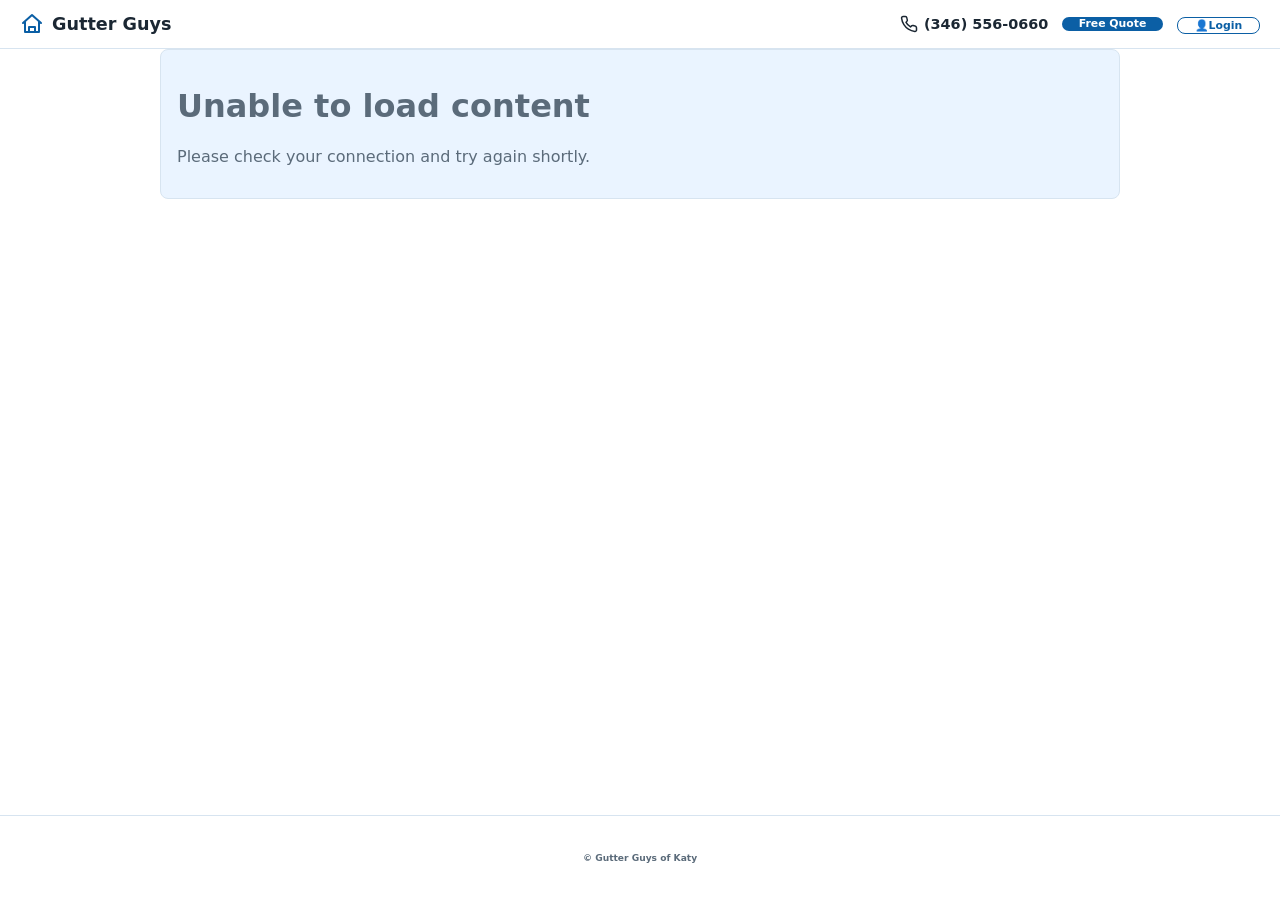
<file: index.html>
<!DOCTYPE html>
<html lang="en">
<head>
<meta charset="UTF-8">
<meta name="viewport" content="width=device-width, initial-scale=1.0">
<title>Gutter Guys of Katy</title>
<meta name="description" content="Gutter Guys">
<link rel="manifest" href="manifest.json">
<meta name="theme-color" content="#0b5fa5">
<link rel="icon" href="assets/icons/icon-192.png">
<link rel="apple-touch-icon" href="assets/icons/icon-192.png">
<link rel="stylesheet" href="assets/css/styles.css">
</head>
<body>
  <div id="site-nav-wrapper">
    <header id="site-header">
      <a class="site-brand" href="#home">
        <svg viewBox="0 0 24 24" width="24" height="24" fill="none" stroke="currentColor" stroke-width="2" stroke-linecap="round" stroke-linejoin="round"><path d="M3 11 12 3l9 8"/><path d="M5 10v10h14V10"/><path d="M9 20v-5h6v5"/></svg>
        Gutter Guys
      </a>
      <div class="site-actions">
        <a class="site-phone" href="tel:+13465560660">
          <svg viewBox="0 0 24 24" width="18" height="18" fill="none" stroke="currentColor" stroke-width="2" stroke-linecap="round" stroke-linejoin="round"><path d="M22 16.9v3a2 2 0 0 1-2.2 2 19.8 19.8 0 0 1-8.6-3.1 19.5 19.5 0 0 1-6-6A19.8 19.8 0 0 1 2.1 4.2 2 2 0 0 1 4.1 2h3a2 2 0 0 1 2 1.7c.1.9.3 1.8.6 2.6a2 2 0 0 1-.5 2.1L8 9.9a16 16 0 0 0 6 6l1.4-1.4a2 2 0 0 1 2.1-.5c.8.3 1.7.5 2.6.6a2 2 0 0 1 1.7 2z"/></svg>
          <span>(346) 556-0660</span>
        </a>
        <a class="site-btn site-btn-primary" href="#rfq">Free Quote</a>
        <div class="account-menu" id="account-menu">
          <button type="button" class="site-btn site-btn-ghost" id="site-login-btn" aria-haspopup="true" aria-expanded="false" aria-controls="account-menu-dropdown">
            <span aria-hidden="true">👤</span><span class="site-login-label">Login</span>
          </button>
          <div class="account-menu-dropdown" id="account-menu-dropdown" hidden>
            <div class="account-menu-modules" id="site-subnav-inner"></div>
            <div class="account-menu-divider"></div>
            <a class="account-menu-item" href="#profile">Profile</a>
            <a class="account-menu-item" href="#account">Account</a>
            <button type="button" class="account-menu-item account-menu-logout" id="account-menu-logout">Log out</button>
          </div>
        </div>
      </div>
    </header>
  </div>

  <main id="app" aria-live="polite">
    <p class="loading">Loading&hellip;</p>
  </main>


  <div id="toast" class="toast" role="status" hidden></div>

  <div id="login-modal" class="login-modal" hidden>
    <div class="login-modal-backdrop" id="login-modal-backdrop"></div>
    <div class="login-modal-card" role="dialog" aria-modal="true" aria-labelledby="login-modal-title">
      <button type="button" class="login-modal-close" id="login-modal-close" aria-label="Close">&times;</button>
      <h2 id="login-modal-title">Log in</h2>

      <form id="login-email-form" class="login-step">
        <p class="login-hint">We'll email you a one-time code. No password needed.</p>
        <label class="login-field">
          <span>Email</span>
          <input type="email" id="login-email-input" required autocomplete="email" placeholder="you@example.com">
        </label>
        <button type="submit" class="site-btn site-btn-primary login-submit">Continue</button>
        <p class="login-error" id="login-email-error" hidden></p>
      </form>

      <form id="login-register-form" class="login-step" hidden>
        <p class="login-hint">We don't have an account for <strong id="login-register-email"></strong> yet - tell us a bit about you and we'll email a one-time code.</p>
        <label class="login-field">
          <span>Name</span>
          <input type="text" id="login-register-name" required autocomplete="name" placeholder="Jane Doe">
        </label>
        <label class="login-field">
          <span>Phone</span>
          <input type="tel" id="login-register-phone" autocomplete="tel" placeholder="(346) 556-0660">
        </label>
        <label class="login-field">
          <span>Address</span>
          <input type="text" id="login-register-address" autocomplete="street-address" placeholder="123 Main St, Katy, TX">
        </label>
        <button type="submit" class="site-btn site-btn-primary login-submit">Create account &amp; send code</button>
        <div class="login-links">
          <button type="button" class="login-link" id="login-register-change-email-btn">Use a different email</button>
        </div>
        <p class="login-error" id="login-register-error" hidden></p>
      </form>

      <form id="login-code-form" class="login-step" hidden>
        <p class="login-hint">Enter the code we emailed to <strong id="login-code-email"></strong>.</p>
        <label class="login-field">
          <span>Code</span>
          <input type="text" id="login-code-input" inputmode="numeric" pattern="[0-9]*" maxlength="6" required autocomplete="one-time-code" placeholder="123456">
        </label>
        <button type="submit" class="site-btn site-btn-primary login-submit">Verify &amp; log in</button>
        <div class="login-links">
          <button type="button" class="login-link" id="login-resend-btn">Resend code</button>
          <button type="button" class="login-link" id="login-change-email-btn">Use a different email</button>
        </div>
        <p class="login-error" id="login-code-error" hidden></p>
      </form>
    </div>
  </div>

  <footer id="site-footer">
    <h6>&copy; <span id="year"></span> Gutter Guys of Katy</h6>
  </footer>

  <script src="config.js"></script>
  <script src="assets/js/gutter-tools.js"></script>
  <script type="module" src="assets/js/app.js"></script>
</body>
</html>
</file>
<file: assets/css/styles.css>
:root {
  --color-primary: #0b5fa5;
  --color-bg: #eaf4ff;
  --color-text: #1b2733;
  --color-muted: #5b6b7a;
  --color-border: #d7e4f0;
  font-family: system-ui, -apple-system, "Segoe UI", Roboto, sans-serif;
}

* { box-sizing: border-box; }

body {
  margin: 0;
  min-height: 100vh;
  display: flex;
  flex-direction: column;
  color: var(--color-text);
  background: #ffffff;
}

#app {
  flex: 1;
  width: min(960px, 100%);
  margin: 0 auto;
  /* padding: 1.5rem 1.25rem 3rem; */
}

/* Fixed site header + dynamic sub-nav, wrapped together so they hide/show
 * as one unit on scroll (see app.js's wireScrollNav) - a logo/phone/"Get a
 * Free Quote"/login line, plus a second line of module links built from
 * the Modules sheet (module/html/title/navLabel/order/showInNav/role/
 * description columns - see /docs/SETUP.md). */
#site-nav-wrapper {
  position: sticky;
  top: 0;
  z-index: 30;
  background: #ffffff;
  transition: transform 0.25s ease;
}

#site-nav-wrapper.site-nav-collapsed { transform: translateY(-100%); }

#site-header {
  display: flex;
  align-items: center;
  justify-content: space-between;
  gap: 1.25rem;
  padding: 0.75rem 1.25rem;
  background: #ffffff;
  border-bottom: 1px solid var(--color-border);
  flex-wrap: nowrap;
}

.site-brand {
  display: flex;
  align-items: center;
  gap: 0.5rem;
  font-weight: 800;
  font-size: 1.1rem;
  color: var(--color-text);
  text-decoration: none;
  white-space: nowrap;
}

.site-brand svg { color: var(--color-primary); flex-shrink: 0; }

.site-actions {
  display: flex;
  align-items: center;
  gap: 0.85rem;
  flex-wrap: nowrap;
}

.site-phone {
  display: flex;
  align-items: center;
  gap: 0.4rem;
  color: var(--color-text);
  text-decoration: none;
  font-weight: 600;
  font-size: 0.9rem;
  white-space: nowrap;
}

.site-phone:hover { color: var(--color-primary); }

.site-btn {
    display: inline-flex;
    align-items: center;
    border: none;
    border-radius: 0.5rem;
    padding: 0.05rem 1.05rem;
    font: inherit;
    font-size: 0.68rem;
    font-weight: 700;
    text-decoration: none;
    cursor: pointer;
    white-space: nowrap;
}

.site-btn-primary { background: var(--color-primary); color: #ffffff; }
.site-btn-primary:hover { opacity: 0.9; }
.site-btn-ghost { background: transparent; color: var(--color-primary); border: 1.5px solid var(--color-primary); }
.site-btn-ghost:hover { background: var(--color-bg); }

@media (max-width: 560px) {
  .site-actions .site-phone span { display: none; }
  .site-login-label { display: none; }
}


/* Passwordless login modal (email -> code steps). Plain markup/CSS in the
 * app shell, not sheet-authored, since every page needs the same login UI
 * regardless of which module is currently routed. */
.login-modal {
  position: fixed;
  inset: 0;
  z-index: 60;
  display: flex;
  align-items: center;
  justify-content: center;
  padding: 1rem;
}

.login-modal[hidden] { display: none; }

.login-modal-backdrop {
  position: absolute;
  inset: 0;
  background: rgba(17, 29, 41, 0.45);
}

.login-modal-card {
  position: relative;
  width: min(360px, 100%);
  background: #ffffff;
  border-radius: 0.75rem;
  padding: 1.5rem;
  box-shadow: 0 12px 32px rgba(17, 29, 41, 0.25);
}

.login-modal-card h2 { margin: 0 0 0.75rem; font-size: 1.15rem; }

.login-modal-close {
  position: absolute;
  top: 0.5rem;
  right: 0.5rem;
  width: 2rem;
  height: 2rem;
  border: none;
  background: transparent;
  font-size: 1.3rem;
  line-height: 1;
  cursor: pointer;
  color: var(--color-muted);
}

.login-hint { margin: 0 0 1rem; font-size: 0.85rem; color: var(--color-muted); }

.login-field { display: flex; flex-direction: column; gap: 0.3rem; margin-bottom: 1rem; font-size: 0.85rem; font-weight: 600; }

.login-field input {
  font: inherit;
  padding: 0.55rem 0.7rem;
  border: 1.5px solid var(--color-border);
  border-radius: 0.5rem;
  color: var(--color-text);
}

.login-field input:focus { outline: 2px solid var(--color-primary); outline-offset: 1px; }

.login-submit { width: 100%; justify-content: center; padding: 0.6rem 1rem; font-size: 0.85rem; }

.login-links { display: flex; justify-content: space-between; margin-top: 0.75rem; }

.login-link {
  border: none;
  background: transparent;
  color: var(--color-primary);
  font-size: 0.8rem;
  cursor: pointer;
  padding: 0;
  text-decoration: underline;
}

.login-link:disabled { color: var(--color-muted); cursor: default; text-decoration: none; }

.login-error { margin: 0.75rem 0 0; font-size: 0.8rem; color: #b42318; }
.login-error[hidden] { display: none; }

/* Account menu (Profile/Account/Log out) dropdown under the avatar button. */
.account-menu { position: relative; }

.account-menu-dropdown {
  position: absolute;
  top: calc(100% + 0.5rem);
  right: 0;
  z-index: 40;
  min-width: 12rem;
  max-height: calc(100vh - 100%);
  overflow-y: auto;
  background: #ffffff;
  border: 1px solid var(--color-border);
  border-radius: 0.5rem;
  box-shadow: 0 8px 24px rgba(17, 29, 41, 0.15);
  padding: 0.35rem;
  display: flex;
  flex-direction: column;
}

.account-menu-dropdown[hidden] { display: none; }

/* Modules sub-nav, reusing .site-subnav-link markup/classes but laid out
 * as a vertical list inside the dropdown instead of its own bar. */
.account-menu-modules {
  display: flex;
  flex-direction: column;
}

.account-menu-modules:empty { display: none; }

.account-menu-modules .site-subnav-link {
  display: block;
  color: var(--color-text);
  text-decoration: none;
  font-weight: 600;
  font-size: 0.85rem;
  padding: 0.5rem 0.6rem;
  border-radius: 0.35rem;
  border-bottom: none;
}

.account-menu-modules .site-subnav-link:hover,
.account-menu-modules .site-subnav-link.is-active {
  color: var(--color-text);
  background: var(--color-bg);
}

.account-menu-divider {
  border-top: 1px solid var(--color-border);
  margin: 0.3rem 0.2rem;
}

.account-menu-modules:empty + .account-menu-divider { display: none; }

.account-menu-item {
  display: block;
  width: 100%;
  text-align: left;
  border: none;
  background: transparent;
  color: var(--color-text);
  font: inherit;
  font-size: 0.85rem;
  font-weight: 600;
  text-decoration: none;
  padding: 0.5rem 0.6rem;
  border-radius: 0.35rem;
  cursor: pointer;
}

.account-menu-item:hover { background: var(--color-bg); }
.account-menu-logout { color: #b42318; }

/* Client-rendered Profile/Account pages (not sheet-authored content). */
.account-page { padding: 1.5rem 1.25rem 3rem; max-width: 420px; margin: 0 auto; }
.account-page h1 { font-size: 1.3rem; margin: 0 0 1.25rem; }

#site-footer {
  text-align: center;
  padding: 1rem;
  color: var(--color-muted);
  font-size: 0.85rem;
  border-top: 1px solid var(--color-border);
}

.loading,
.error-state {
  color: var(--color-muted);
}

.error-state {
  border: 1px solid var(--color-border);
  background: var(--color-bg);
  padding: 1rem;
  border-radius: 0.5rem;
}

.toast {
  position: fixed;
  left: 50%;
  bottom: 1.25rem;
  transform: translateX(-50%);
  background: var(--color-text);
  color: #ffffff;
  padding: 0.65rem 1rem;
  border-radius: 0.5rem;
  font-size: 0.9rem;
  box-shadow: 0 4px 16px rgba(0, 0, 0, 0.2);
}

.toast[data-variant="error"] {
  background: #9a2222;
}
</file>
